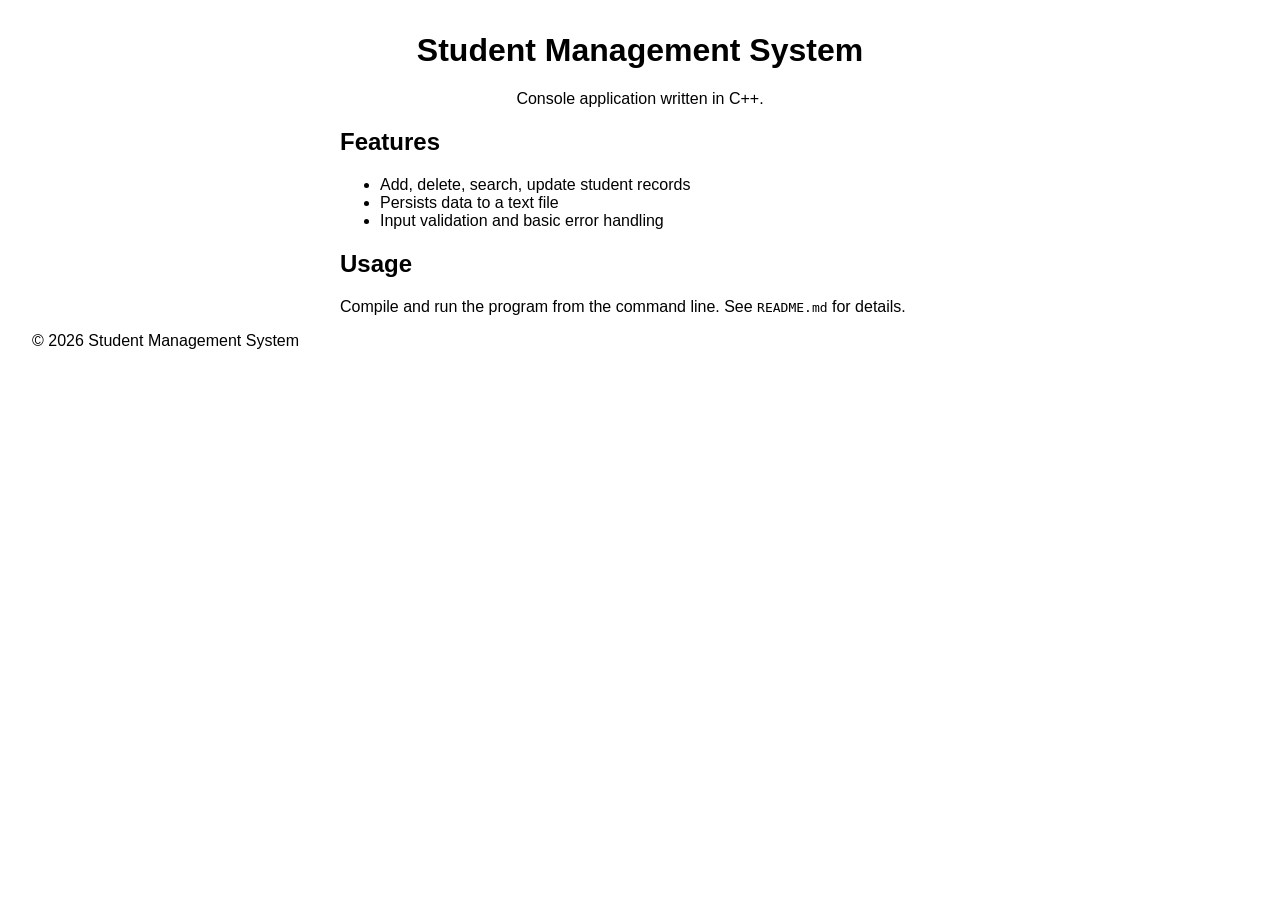
<file: index.html>
<!DOCTYPE html>
<html lang="en">
<head>
    <meta charset="UTF-8" />
    <meta name="viewport" content="width=device-width, initial-scale=1.0" />
    <title>Student Management System</title>
    <style>
        body { font-family: Arial, sans-serif; margin: 2rem; }
        header { text-align: center; }
        section { max-width: 600px; margin: 1rem auto; }
    </style>
</head>
<body>
    <header>
        <h1>Student Management System</h1>
        <p>Console application written in C++.</p>
    </header>
    <section>
        <h2>Features</h2>
        <ul>
            <li>Add, delete, search, update student records</li>
            <li>Persists data to a text file</li>
            <li>Input validation and basic error handling</li>
        </ul>
        <h2>Usage</h2>
        <p>Compile and run the program from the command line. See <code>README.md</code> for details.</p>
    </section>
    <footer>
        <p>© 2026 Student Management System</p>
    </footer>
</body>
</html>
</file>
